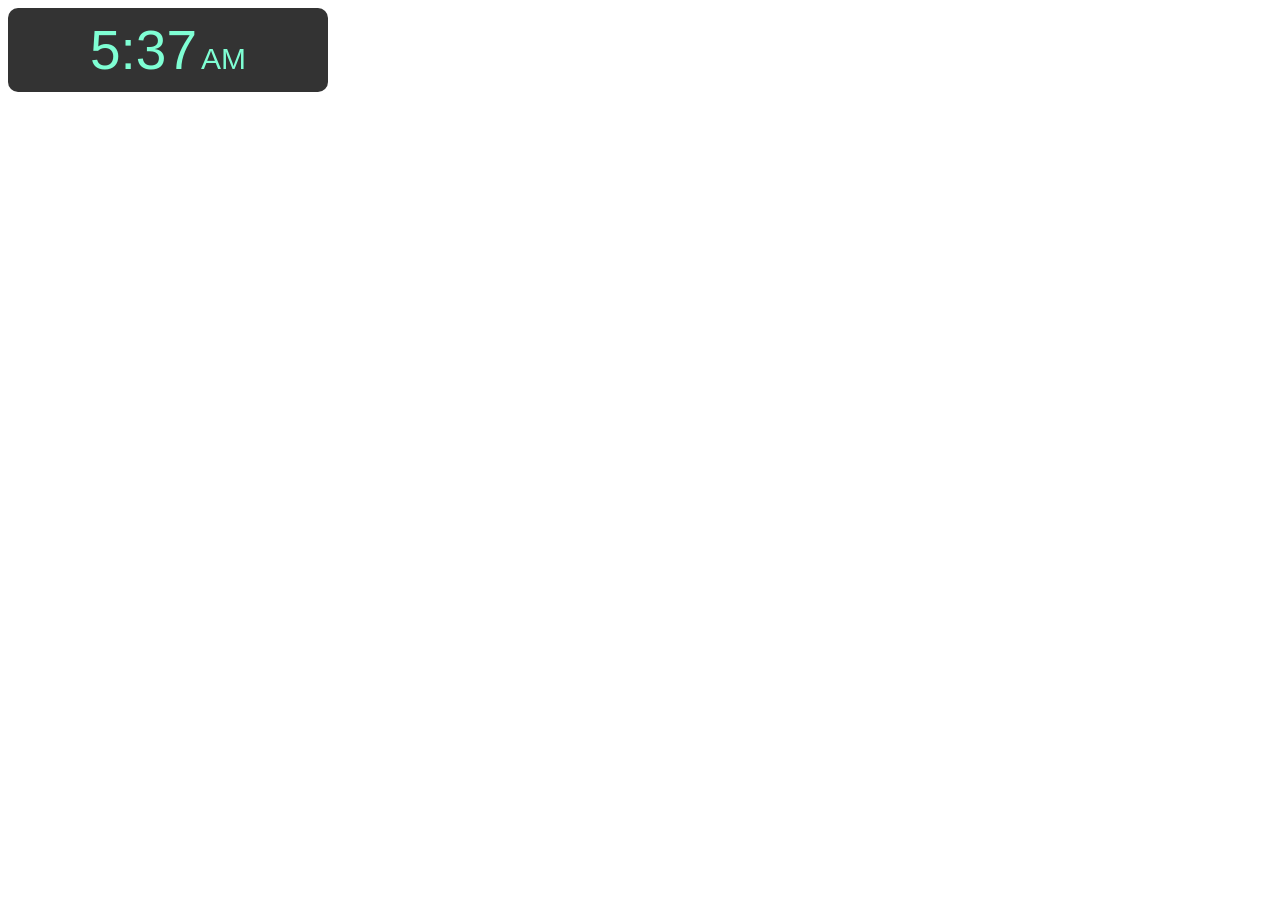
<file: index.html>
<!DOCTYPE html>
<html lang="en">
<head>
    <meta charset="UTF-8">
    <meta http-equiv="X-UA-Compatible" content="IE=edge">
    <meta name="viewport" content="width=device-width, initial-scale=1.0">
    <title>Digital Clock</title>
    <link rel="stylesheet" href="main.css">
</head>
<body>
    <div class = "clock">
        <span class = "clock-time"></span>
        <span class = "clock-ampm"></span>
    </div>
    <script src="./main.js"></script>
</body>
</html>
</file>
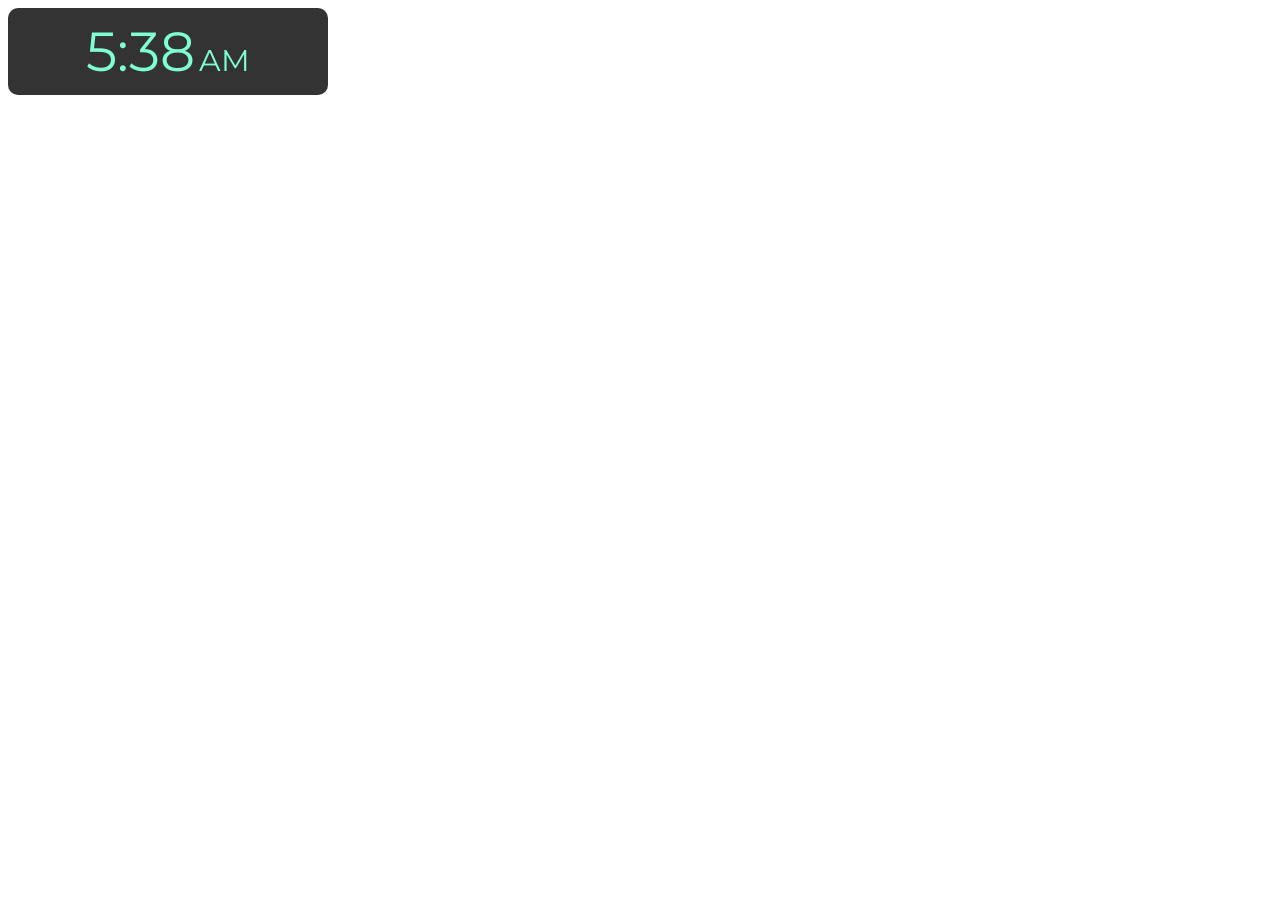
<file: Digital Clock/index.html>
<!DOCTYPE html>
<html lang="en">
<head>
    <meta charset="UTF-8">
    <meta http-equiv="X-UA-Compatible" content="IE=edge">
    <meta name="viewport" content="width=device-width, initial-scale=1.0">
    <title>Digital Clock</title>
    <link href="https://fonts.googleapis.com/css2?family=Montserrat:wght@200&family=Roboto+Mono&display=swap" rel="stylesheet">
    <link rel="stylesheet" href="main.css">
</head>
<body>
    <div class = "clock">
        <span class = "clock-time"></span>
        <span class = "clock-ampm"></span>
    </div>
    <script src="./main.js"></script>
</body>
</html>
</file>
<file: main.css>
.clock {
    background: #333;
    width:300px;
    padding: 10px;
    text-align: center;
    border-radius: 10px;
}

.clock-time,
.clock-ampm {
    font-family: sans-serif;
    font-size: 30px;
    color:aquamarine
}

.clock-time{
    font-size: 55px;
}
</file>
<file: Digital Clock/main.css>
.clock {
    background: #333;
    width:300px;
    padding: 10px;
    text-align: center;
    border-radius: 10px;
}

.clock-time,
.clock-ampm {
    font-family: 'Montserrat', sans-serif;
    font-size: 30px;
    color:aquamarine
}

.clock-time{
    font-size: 55px;
}
</file>
